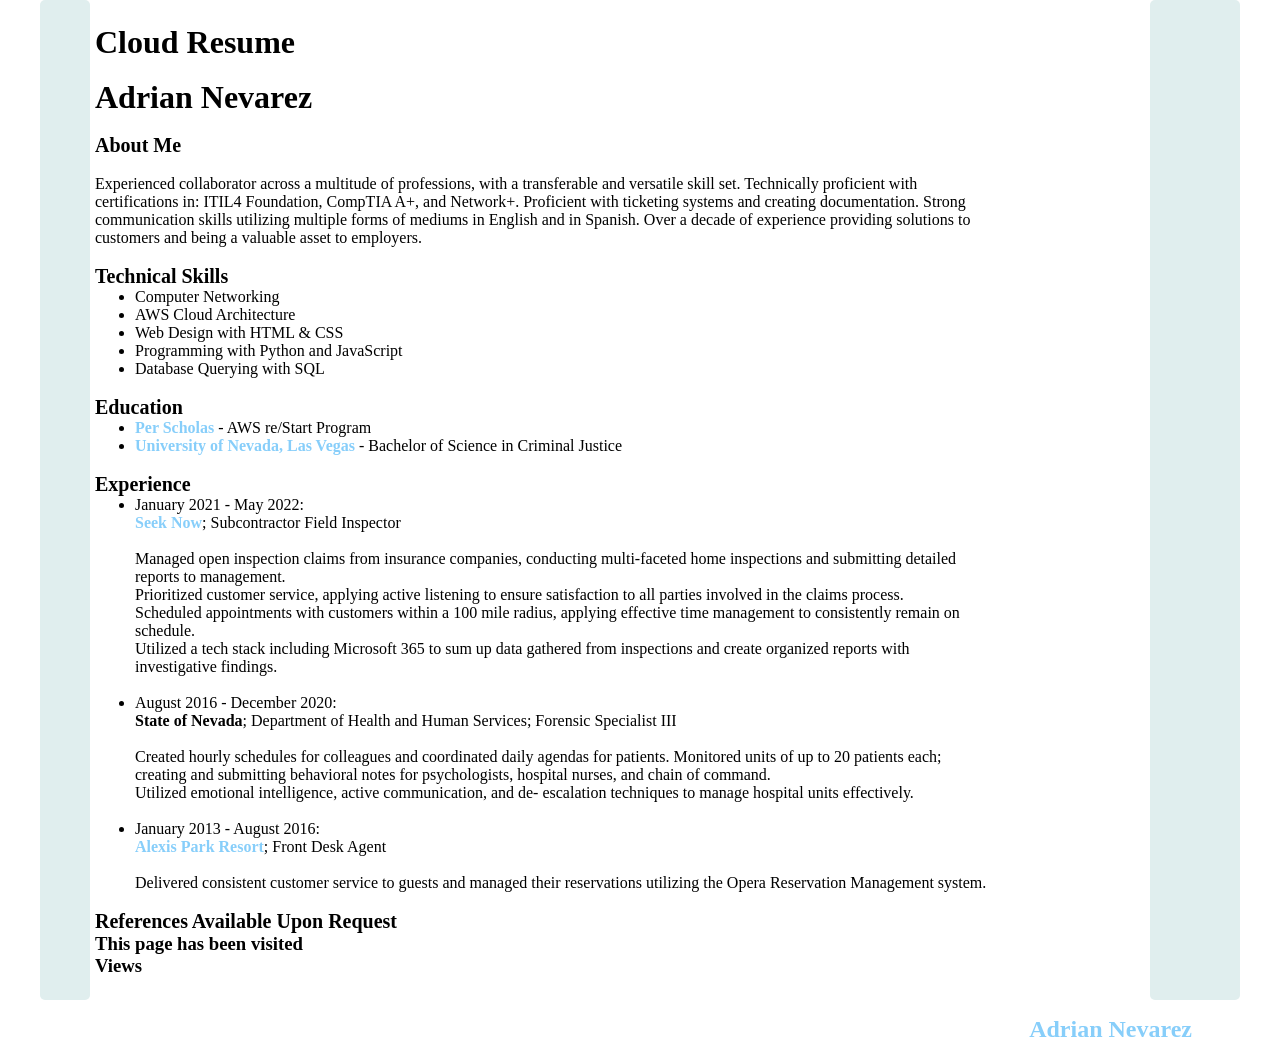
<file: index.html>
<!doctype html>
<link href="CSS.css" rel="stylesheet">
<html>
<div id="header"></div>
<div class="left"></div>
<div class="stuff">
  <style>
  hl {
  font-weight: bold;
  color: LightSkyBlue;
  }
  </style>
  <br> <header>
  <h1>Cloud Resume</h1>
  <br>
  <h1>Adrian Nevarez</h1>
  </header> <br> 
  <p class="head">About Me</p>
  <br> <main>
    <p>Experienced collaborator across a multitude of professions, with a transferable and versatile
skill set. Technically proficient with certifications in: ITIL4 Foundation, CompTIA A+, and
Network+. Proficient with ticketing systems and creating documentation. Strong communication
skills utilizing multiple forms of mediums in English and in Spanish. Over a decade of
experience providing solutions to customers and being a valuable asset to employers.</p>
  <br>
  <p class="head">Technical Skills</p>
  <ul>
    <li>Computer Networking</li>
    <li>AWS Cloud Architecture</li>
    <li>Web Design with HTML & CSS</li>
    <li>Programming with Python and JavaScript</li>
    <li>Database Querying with SQL</li>
  </ul>
  <br>
  <p class="head">Education</p>
  <ul>
    <li><a href="https://www.perscholas.org/"><hl>Per Scholas</hl></a> - AWS re/Start Program</li>
    <li><a href="https://www.unlv.edu/"><hl>University of Nevada, Las Vegas</hl></a> - Bachelor of Science in Criminal Justice </li>
  </ul>
  <br>
  <p class="head">Experience</p>
  <ul>
    <li>January 2021 - May 2022: <br>
      <a href="https://www.seek-now.com/"><hl>Seek Now</hl></a>; Subcontractor Field Inspector</li><br>
    Managed open inspection claims from insurance companies, conducting multi-faceted home inspections and submitting detailed reports to management.<br>
Prioritized customer service, applying active listening to ensure satisfaction to all parties involved in the claims process.<br>
Scheduled appointments with customers within a 100 mile radius, applying effective time
management to consistently remain on schedule. <br>
Utilized a tech stack including Microsoft 365 to sum up data gathered from inspections
and create organized reports with investigative findings.<br>
    <br>
    <li>August 2016 - December 2020: <br>
      <strong>State of Nevada</strong>; Department of Health and Human Services; Forensic Specialist III</li><br>
    Created hourly schedules for colleagues and coordinated 
 daily agendas for patients. Monitored units of up to 20 patients each; creating and submitting behavioral notes for
psychologists, hospital nurses, and chain of command.<br>
 Utilized emotional intelligence, active communication, and de-
 escalation techniques to manage hospital units effectively.<br>
    <br>
    <li>January 2013 - August 2016: <br>
      <a href="https://www.alexispark.com/"><hl>Alexis Park Resort</hl></a>; Front Desk Agent</li><br>
    Delivered consistent customer service to guests and managed their
reservations utilizing the Opera Reservation Management system.
  </ul>
  <br>
  <p class="head">References Available Upon Request</p>
    
<h3>This page has been visited <div class="counter-number">Views</div></h3>
    
 <script src="./main.js"></script>
    
</div> </main> 
<div class="right"></div>
<div id="footer">
  <h2 id="name"><a href="https://www.linkedin.com/in/adrian-nevarez-014096241/"><hl>Adrian Nevarez</hl></a></h2></div>
  </html>
</file>
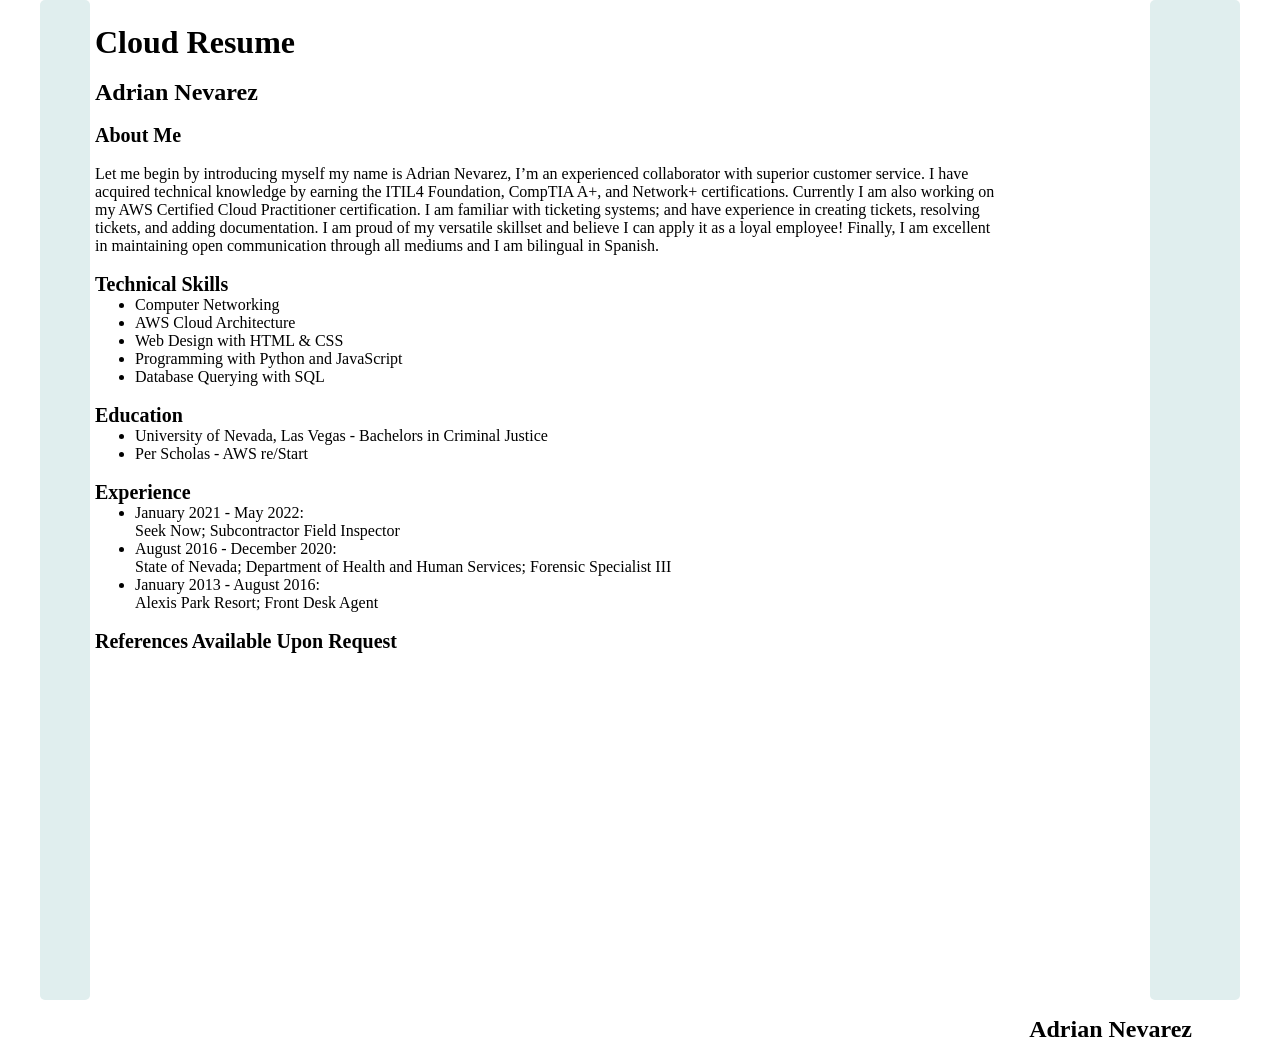
<file: Resume.html>
<!doctype html>
<link href="CSS.css" rel="stylesheet">
<html>
<div id="header"></div>
<div class="left"></div>
<div class="stuff">
  <br>
  <h1>Cloud Resume</h1>
  <br>
  <h2><a href="https://www.linkedin.com/in/adrian-nevarez-014096241/">Adrian Nevarez</a></h2>
  <br>
  <p class="head">About Me</p>
  <br>
    <p>Let me begin by introducing myself my name is Adrian Nevarez, I’m an experienced collaborator with superior customer
service. I have acquired technical knowledge by earning the ITIL4 Foundation, CompTIA A+, and Network+
certifications. Currently I am also working on my AWS Certified Cloud Practitioner certification. 
I am familiar with ticketing systems; and have experience in creating tickets, resolving tickets, and adding documentation. 
I am proud of my versatile skillset and believe I can apply it as a loyal employee! Finally, I am excellent in maintaining open
communication through all mediums and I am bilingual in Spanish.</p>
  <br>
  <p class="head">Technical Skills</p>
  <ul>
    <li>Computer Networking</li>
    <li>AWS Cloud Architecture</li>
    <li>Web Design with HTML & CSS</li>
    <li>Programming with Python and JavaScript</li>
    <li>Database Querying with SQL</li>
  </ul>
  <br>
  <p class="head">Education</p>
  <ul>
      <li><a href="https://www.unlv.edu/">University of Nevada, Las Vegas - Bachelors in Criminal Justice</a> </li>
      <li> <a href="https://www.perscholas.org/">Per Scholas</a> - AWS re/Start</li>
  </ul>
  <br>
  <p class="head">Experience</p>
  <ul>
    <li>January 2021 - May 2022: <br>
<a href="https://www.seek-now.com/">Seek Now</a>; Subcontractor Field Inspector</li>
    <li>August 2016 - December 2020: <br>
<a href="https://www.dhhs.nv.gov/">State of Nevada</a>; Department of Health and Human Services; Forensic Specialist III</li>
    <li>January 2013 - August 2016: <br>
      <a href="https://www.alexispark.com/">Alexis Park Resort</a>; Front Desk Agent</li>
  </ul>
  <br>
  <p class="head">References Available Upon Request</p>
</div>
<div class="right"></div>
<div id="footer">
  <h2 id="name">Adrian Nevarez</h2></div>
  </html>
</file>
<file: CSS.css>
* {
  max-width: 1200px;
  margin: auto;
}


/*body {
    min-width: 500px;
}*/

div {
  border-radius: 5px;
}

#header {
  height: 40px;
  width: 100%;
  background-color: #Green;
  position: fixed;
  z-index: 1;
}

#title {
  margin-left: 3%;
}

#footer {
  height: 50px;
  width: 100%;
  background-color: #Green;
  clear: both;
  position: relative;
}

.left {
  height: 1000px;
  width: 50px;
  background-color: #e0eeee;
  float: left;
  position: fixed;
}

.right {
  height: 1000px;
  width: 90px;
  background-color: #e0eeee;
  float: right;
  position: inherit;
}

.stuff {
  display: inline-block;
  margin-top: 6px;
  margin-left: 55px;
  width: 75%;
  height: 1000px;
}

p,
li {
  font-family: 'Cormorant Garamond';
}

.head {
  font-size: 20px;
  font-weight: bold;
}

#name {
  font-family: Sacramento;
  float: right;
  margin-top: 10px;
  margin-right: 4%;
}

a {
  color: black;
  text-decoration: none;
}

@media only screen and (max-width: 430px) {
  .left,
  .right {
    display: none;
  }
  .stuff {
    width: 100%;
    margin-left: 10px;
  }
}
</file>
